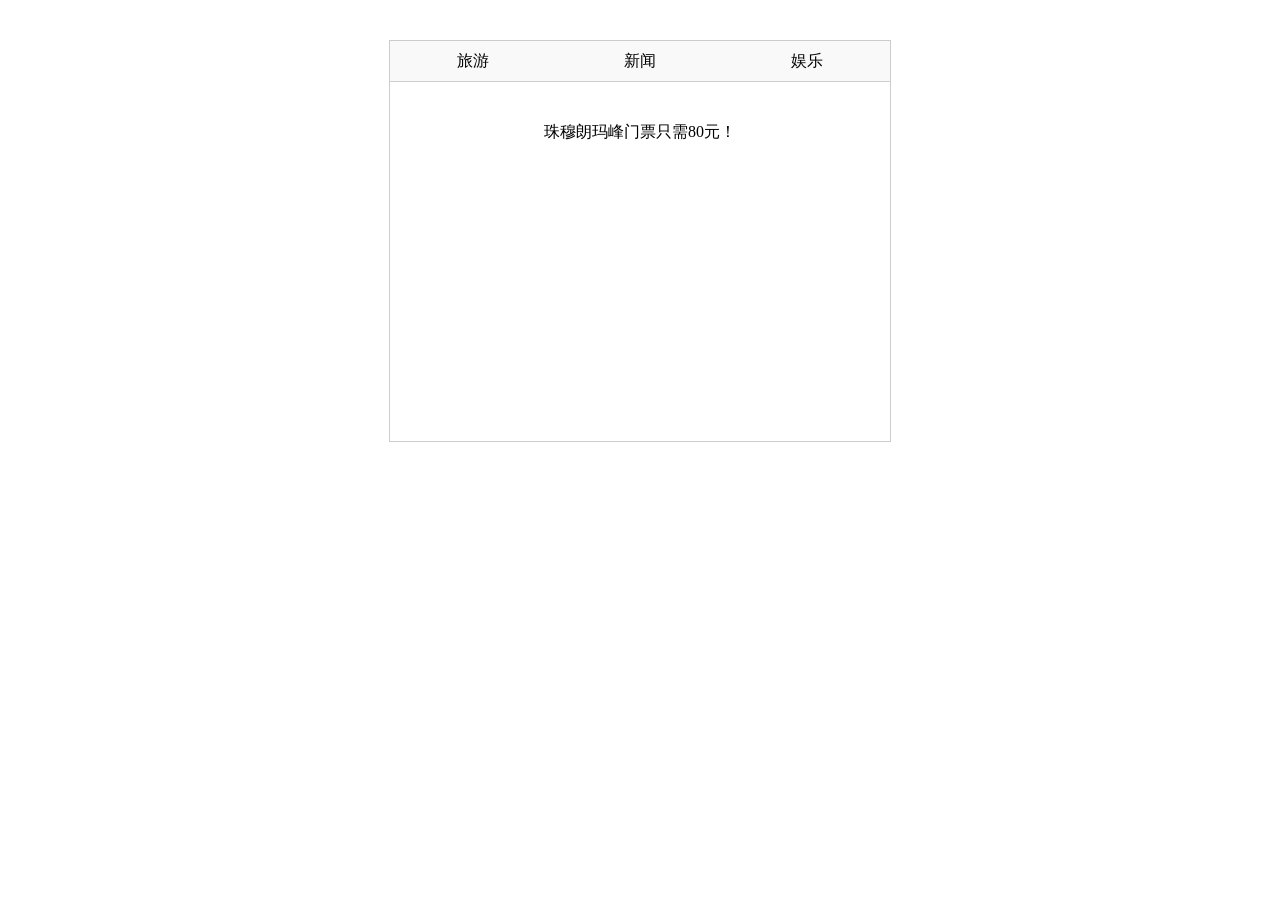
<file: index.html>
<!DOCTYPE html>
<html lang="en">
<head>
    <meta charset="UTF-8">
    <title>选项卡</title>
    <link rel="stylesheet" href="style.css">
</head>
<body>
    <script src="jquery.js"></script>
    <script src="tab.js"></script>
    
    <div id="box">
        <ul>
            <li>旅游</li>
            <li>新闻</li>
            <li>娱乐</li>
        </ul>
        <div class="1">珠穆朗玛峰门票只需80元！</div>
        <div class="2">珠穆朗玛峰数万登山人员无一生还！</div>
        <div>黄飞鸿与叶问约架珠穆朗玛峰山顶</div>
    </div>

</body>
</html>
</file>
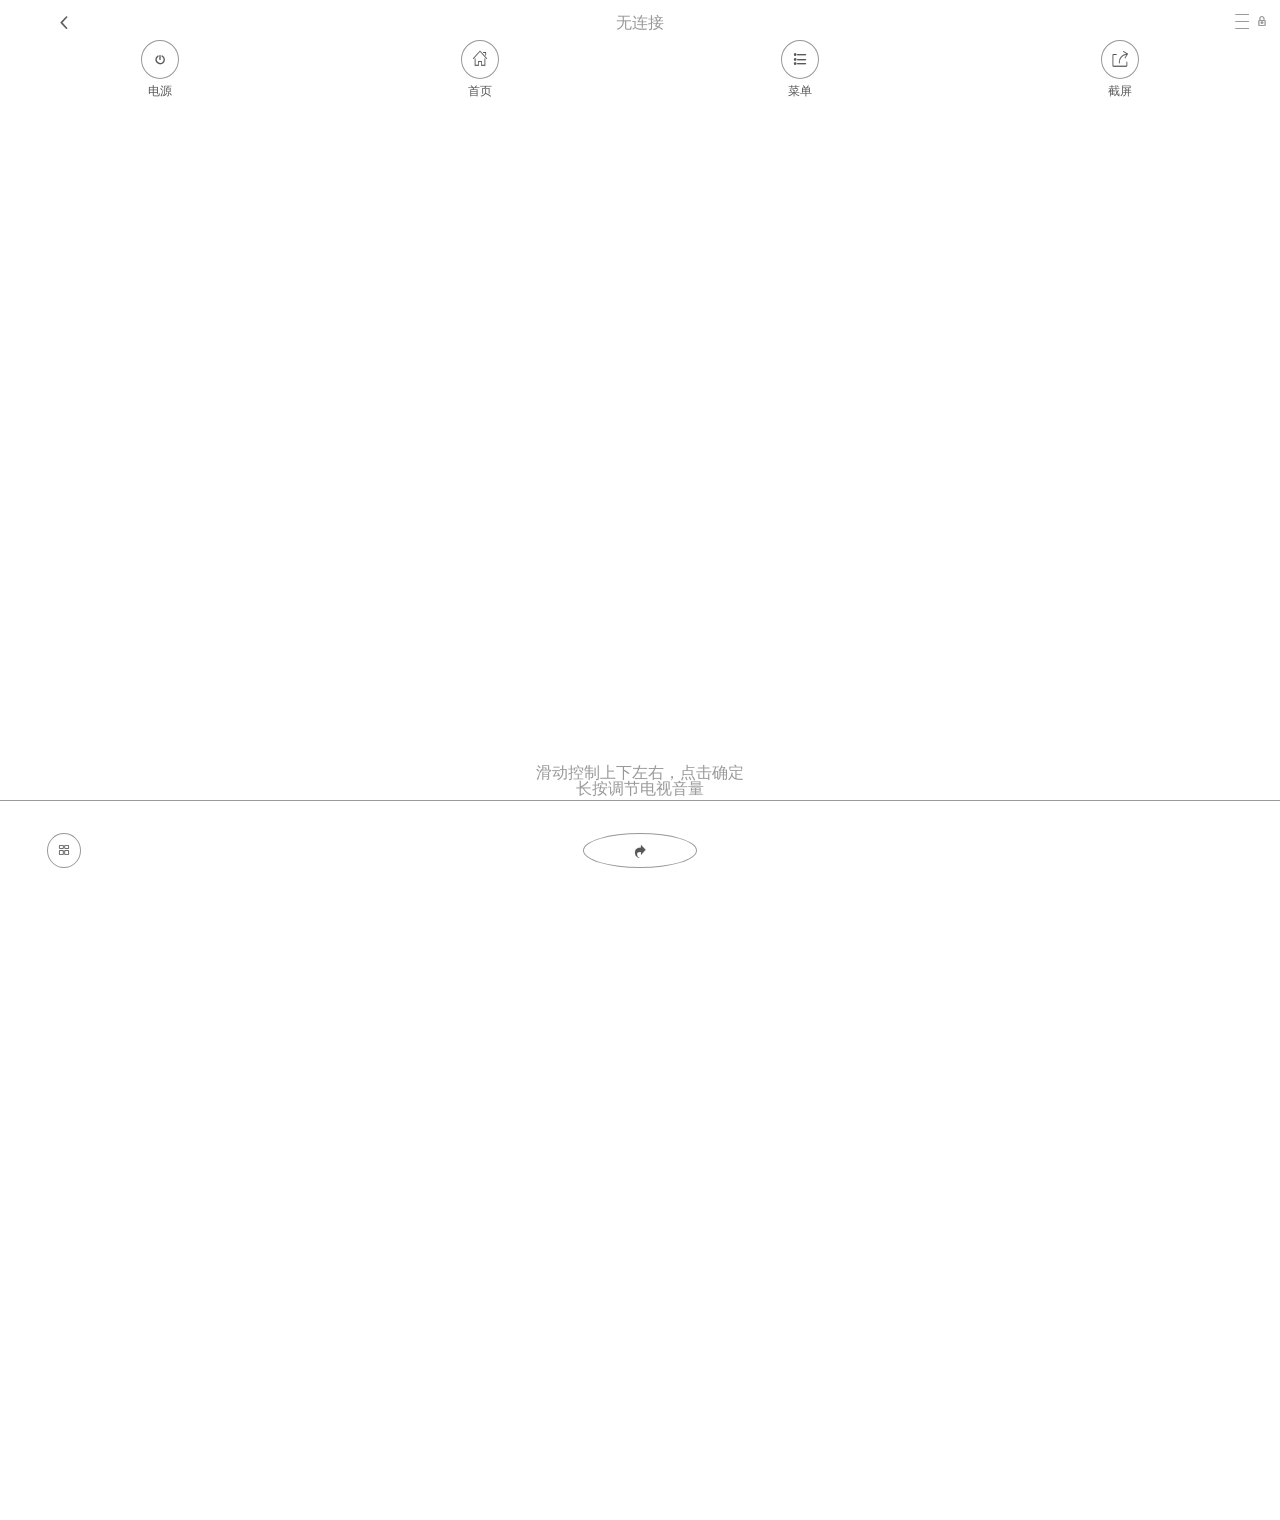
<file: zhandian2/index.html>
<!DOCTYPE html>
<html lang="en">

	<head>
		<meta charset="UTF-8">
		<meta name="format-detection" content="telphone=no,email=no,anddress=no">
		<meta http-equiv="X-UA-Compatible" content="IE=edge,chrome=1">
		<meta content="width=device-width, initial-scale=1.0, maximum-scale=1.0, user-scalable=no" name="viewport">
		<title>Document</title>
		<link rel="stylesheet" href="css/style.css">
	</head>

	<body>
		<div class="wrap">

			<header>
				<i class="iconfont i1">&#xe653;</i>
				<p class="p1">无连接</p>
				<p class="p2">
					<i class="iconfont i2">&#xe6eb;</i>
					<i class="iconfont i3">&#xe710;</i>
				</p>
			</header>

			<section>
				<ul>
					<li>
						<i class="iconfont">&#xe712;</i>
						<p>电源</p>
					</li>
					<li>
						<i class="iconfont">&#xe6cd;</i>
						<p>首页</p>
					</li>
					<li>
						<i class="iconfont">&#xe6f9;</i>
						<p>菜单</p>
					</li>
					<li>
						<i class="iconfont">&#xe600;</i>
						<p>截屏</p>
					</li>
				</ul>
				<div class="center">
					<p class="p3">滑动控制上下左右，点击确定</p>
					<p>长按调节电视音量</p>
				</div>
			</section>

			<footer>
				<p class="p4"><i class="iconfont">&#xe649;</i></p>
				<p class="p5"><i class="iconfont">&#xe60f;</i></p>
			</footer>

		</div>
	</body>

</html>
</file>
<file: style.css>
*{margin:0;padding:0;list-style: none;}

#box{
    height: 400px;
    width: 500px;
    border:1px solid #ccc;
    margin:40px auto;
    overflow: hidden;
}
ul li{
    background: #f9f9f9;
    float: left;
    width: 33.3333%;
    height: 40px;
    border-bottom: 1px solid #ccc;
    text-align: center;
    line-height: 40px;
}
ul li:hover{
    background: #f0f0f0;
}
#box div{
    width:100%;
    height: 360px;
    clear:both;
    line-height: 100px;
    text-align: center;
    display: none;
}
#box .on{
    display: block;
}
</file>
<file: zhandian2/css/style.css>
@import url(reset.css);
@import url(../fonts/iconfont.css);
.wrap {
  width: 100%;
  height: 100%;
  display: flex;
  flex-direction: column; }

html,
body,
.wrap {
  width: 100%;
  height: 100%;
  min-width: 320px; }

* {
  margin: 0px;
  padding: 0px;
  text-decoration: none;
  box-sizing: border-box; }

html {
  font-size: 625%; }

header {
  width: 100%;
  height: 0.45rem;
  display: flex;
  justify-content: space-between;
  line-height: 0.45rem;
  text-align: center;
  flex-shrink: 1;
  flex-grow: 0; }
  header p {
    font-size: 0.16rem;
    color: #999; }
  header .i1 {
    width: 10%; }
  header .p1 {
    width: 80%; }
  header .p2 {
    width: 10%;
    position: relative; }
    header .p2 .i3 {
      right: 0.1rem;
      position: absolute; }
    header .p2 .i2 {
      right: 0.3rem;
      position: absolute; }

section {
  width: 100%;
  height: auto;
  flex-grow: 1; }
  section ul {
    width: 100%;
    height: 0.8rem; }
    section ul li {
      width: 25%;
      height: 100%;
      float: left;
      text-align: center; }
      section ul li i {
        padding: 0.1rem;
        border: 0.01rem solid #999;
        line-height: 0.3rem;
        border-radius: 50%;
        font-size: 0.16rem; }
      section ul li p {
        margin-top: 0.1rem; }
  section .center {
    width: 100%;
    height: 100%;
    text-align: center; }
    section .center .p3 {
      margin-top: 50%; }
    section .center p {
      font-size: 0.16rem;
      color: #999; }

footer {
  width: 100%;
  height: 1rem;
  flex-shrink: 1;
  flex-grow: 0;
  text-align: center;
  display: flex;
  flex-direction: row;
  border-top: 0.01rem solid #999;
  line-height: 1rem; }
  footer .p4 {
    width: 10%; }
    footer .p4 i {
      padding: 0.1rem;
      border: 0.01rem solid #999;
      border-radius: 50%; }
  footer .p5 {
    width: 80%; }
    footer .p5 i {
      padding: 0.1rem 0.5rem;
      border: 0.01rem solid #999;
      border-radius: 50%; }

/*# sourceMappingURL=style.css.map */
</file>
